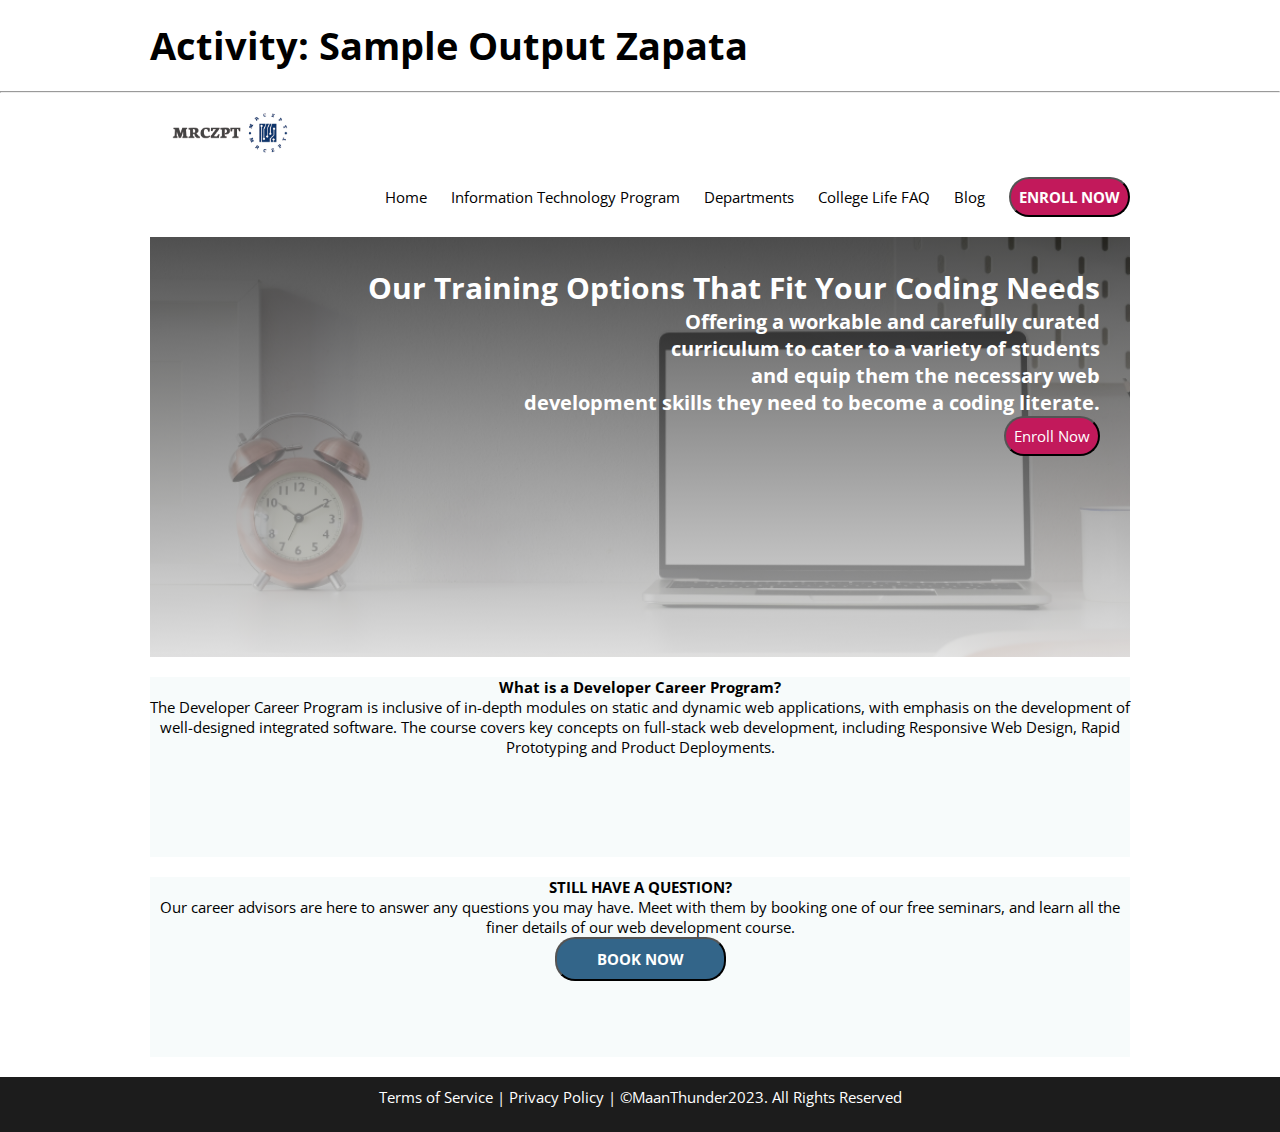
<file: activity/index.html>
<!DOCTYPE HTML>
<html>
    <head>
        <title>Activity CSS Styling Properties and Positioning</title>

        <!-- External CSS -->
        <link rel="stylesheet" type="text/css" href="index.css">
       
        <!-- Google Fonts -->
     
    </head>
    <body>
        <div class="row">
            <p class="samp"><b>Activity: Sample Output Zapata</b></p>
        </div>
        <hr>
        <nav>
                <ul> 
                    <li>
                    <img src="zpt-logo-nobg.png" id="logo">    
                    </li>

                
                    
                
            
            
            
                <div class="nav-item"> 
                                            <li>Home</li>
                        <li>Information Technology Program</li>
                        <li>Departments</li>
                        <li>College Life FAQ</li>
                        <li>Blog</li>
                        <li>
                            <button class="ceu-button"><b>ENROLL NOW</b></button>
                        </li>
                    </ul>
                </div>
        </nav>


        <!-- landing page -->
        <section class="landing">
            <div class="row">
                    
                    <div class="land">
                    <h1>Our Training Options That Fit Your Coding Needs</h1>
                    <h2>
                        Offering a workable and carefully curated <br>
                        curriculum to cater to a variety of students
                         <br>   
                         and equip them the necessary web <br>development skills they need to become a coding literate.
                    </h2>
                    <button class="ceu-button">Enroll Now</button>
                </div>  
                

            </div>
            <div>
                
            </div> 
        </section>
        <!-- end of landing page -->


        <!-- intro section -->
        <section class="intro">
            <h2>What is a Developer Career Program?</h2>
            <p>
                The Developer Career Program is inclusive of in-depth modules on static and dynamic web applications, with emphasis on the development of well-designed integrated software. The course covers key concepts on full-stack web development, including Responsive Web Design, Rapid Prototyping and Product Deployments.
            </p>       
        </section>
        <!-- end of intro section -->


        <!-- pre-footer section -->
        <section class="pre-footer">
            <h2>STILL HAVE A QUESTION?</h2>
            <p>
                Our career advisors are here to answer any questions you may have. Meet with them by booking one of our free seminars, and learn all the finer details of our web development course.
            </p>
            <button class="book"><b>Book Now</b></button>
        </section>
        <!-- end of pre-footer section -->


        <!-- footer -->
        <footer>
            <!-- Creates an inline element -->
            <span>Terms of Service</span>
            <span>|</span>
            <span>Privacy Policy</span>
            <span>|</span>
            <span>&copy;MaanThunder2023. All Rights Reserved</span>
        </footer>
        <!-- end of footer -->


    </body>
</html>
</file>
<file: activity/index.css>
@import url('https://fonts.googleapis.com/css2?family=Open+Sans&family=Poppins:wght@300&family=Zilla+Slab&display=swap');
*{
	padding: 0;
	margin: 0;
	font-family: 'Open Sans', sans-serif;
	font-size: 15px;
}

nav ul li{
	display: inline-block;
}

.samp{
	margin: 20px 150px;
	
}

.samp b{
	font-size: 2.5rem;
}

#logo{
	margin: 20px 0 20px 150px;
	width: 120px;
}

.nav-item{
text-align: right;
margin-right: 150px;
}

li{
	display: inline-block;
	position: sticky;
	margin-left: 20px;
}

.ceu-button{
	background-color: #c2195b;
	padding: 8px;
	border-radius: 20px;
	color: #fff;
}

.landing{
	color: #fff;
	font-family: 'Zilla Slab', serif;
	padding: 30px;
	margin: 20px 150px;
	height: 40vh;
	background-image:linear-gradient(rgba(10, 10, 10, 0.69),rgba(220, 220, 220, 0.69)), url(bg.png);
	background-position: center;
	background-size: cover;
}

.land{
	text-align: right;
}

.land h1{
	font-size: 30px;
}

.land h2{
	font-size: 20px;
}

.intro{
	text-align: center;
	margin: 20px 150px;
	min-height: 20vh;
	background-color: #f7fbfb;

}.pre-footer{
	text-align: center;
	margin: 20px 150px;
	min-height: 20vh;
	background-color: #f7fbfb;
}

.book{
	background-color: #336589;
	color: white;
	padding: 10px 40px;
	border-radius: 20px;
	text-transform: uppercase;
}

footer{
	padding-top: 10px;
	text-align: center;
	color: #fff;
	min-height: 5vh;
	background-color: #1c1c1c;
}
</file>
